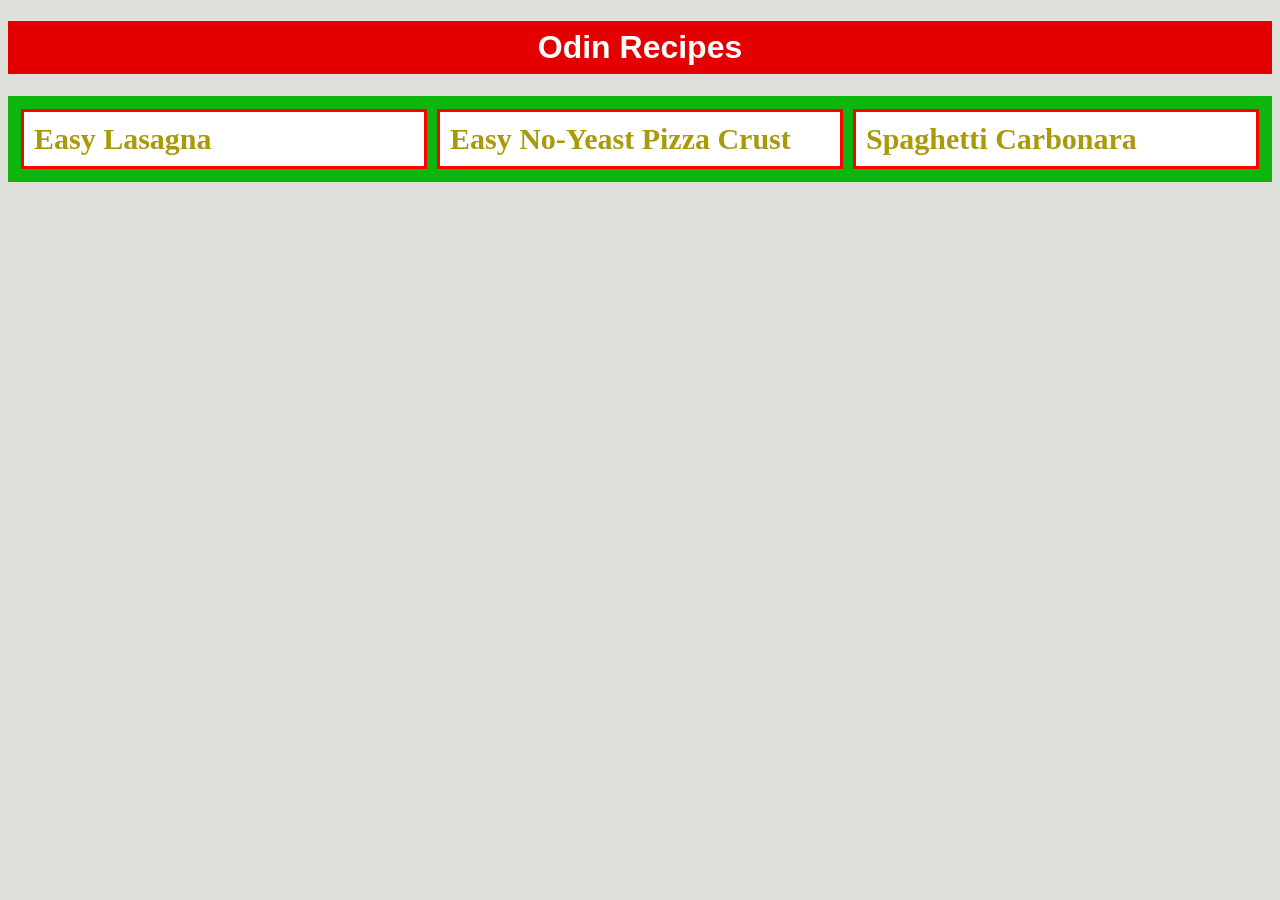
<file: index.html>
<!DOCTYPE html>
<html lang="en">
<head>
    <meta charset="UTF-8">
    <meta name="viewport" content="width=device-width, initial-scale=1.0">
    <link rel="stylesheet" href="style.css">
    <title>Odin Recipes</title>
</head>
<body>
    <h1 class="title">Odin Recipes</h1>
    <ul class="navigation">
      <li><a href="recipes/lasagna.html">Easy Lasagna</a></li>
      <li><a href="recipes/pizza.html">Easy No-Yeast Pizza Crust</a></li>
      <li><a href="recipes/spaghetti-carbonara.html">Spaghetti Carbonara</a></li>
    </ul>
</body>
</html>
</file>
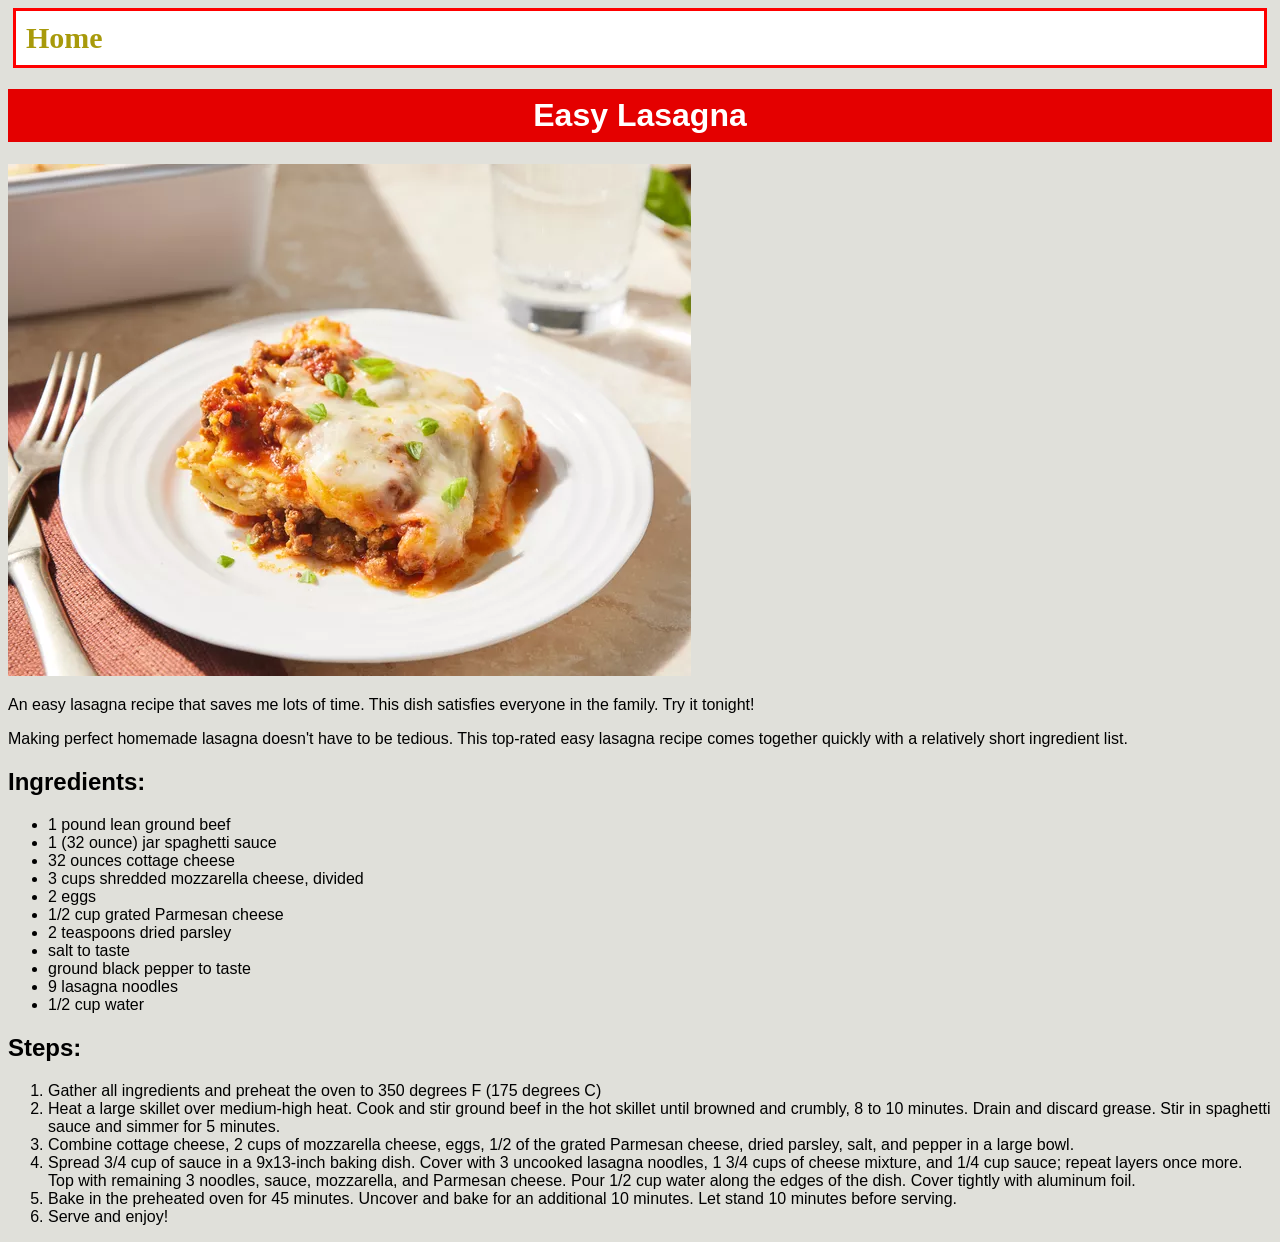
<file: recipes/lasagna.html>
<!DOCTYPE html>
<html lang="en">
<head>
    <meta charset="UTF-8">
    <meta name="viewport" content="width=device-width, initial-scale=1.0">
    <link rel="stylesheet" href="../style.css">
    <title>Easy Lasagna</title>
</head>
<body>
    <a href="../index.html">Home</a>
    <h1 class="title">Easy Lasagna</h1>
    <img src="../images/lasagna.png" alt="Lasagna">
    <p>
        An easy lasagna recipe that saves me lots of time. 
        This dish satisfies everyone in the family. Try it tonight!
    </p>
    <p>
        Making perfect homemade lasagna doesn't have to be tedious. 
        This top-rated easy lasagna recipe comes together quickly with a relatively short ingredient list.
    </p>
    <h2>Ingredients:</h2>
    <ul>
        <li>1 pound lean ground beef</li>
        <li>1 (32 ounce) jar spaghetti sauce</li>
        <li>32 ounces cottage cheese</li>
        <li>3 cups shredded mozzarella cheese, divided</li>
        <li>2 eggs</li>
        <li>1/2 cup grated Parmesan cheese</li>
        <li>2 teaspoons dried parsley</li>
        <li>salt to taste</li>
        <li>ground black pepper to taste</li>
        <li>9 lasagna noodles</li>
        <li>1/2 cup water</li>
    </ul>
    <h2>Steps:</h2>
    <ol>
        <li>
            Gather all ingredients and preheat the oven to 350 degrees F (175 degrees C)
        </li>
        <li> 
            Heat a large skillet over medium-high heat. 
            Cook and stir ground beef in the hot skillet until browned and crumbly,
            8 to 10 minutes.
            Drain and discard grease.
            Stir in spaghetti sauce and simmer for 5 minutes. 
        </li>
        <li>
            Combine cottage cheese, 2 cups of mozzarella cheese, eggs, 1/2 of the grated Parmesan cheese,
            dried parsley, salt, and pepper in a large bowl.
        </li>
        <li>
            Spread 3/4 cup of sauce in a 9x13-inch baking dish. 
            Cover with 3 uncooked lasagna noodles, 1 3/4 cups of cheese mixture,
            and 1/4 cup sauce; repeat layers once more. 
            Top with remaining 3 noodles, sauce, mozzarella, and Parmesan cheese.
            Pour 1/2 cup water along the edges of the dish.
            Cover tightly with aluminum foil.
        </li>
        <li>
            Bake in the preheated oven for 45 minutes. Uncover and bake for an additional 10 minutes.
            Let stand 10 minutes before serving.
        </li>
        <li>
            Serve and enjoy!
        </li>
    </ol>
</body>
</html>
</file>
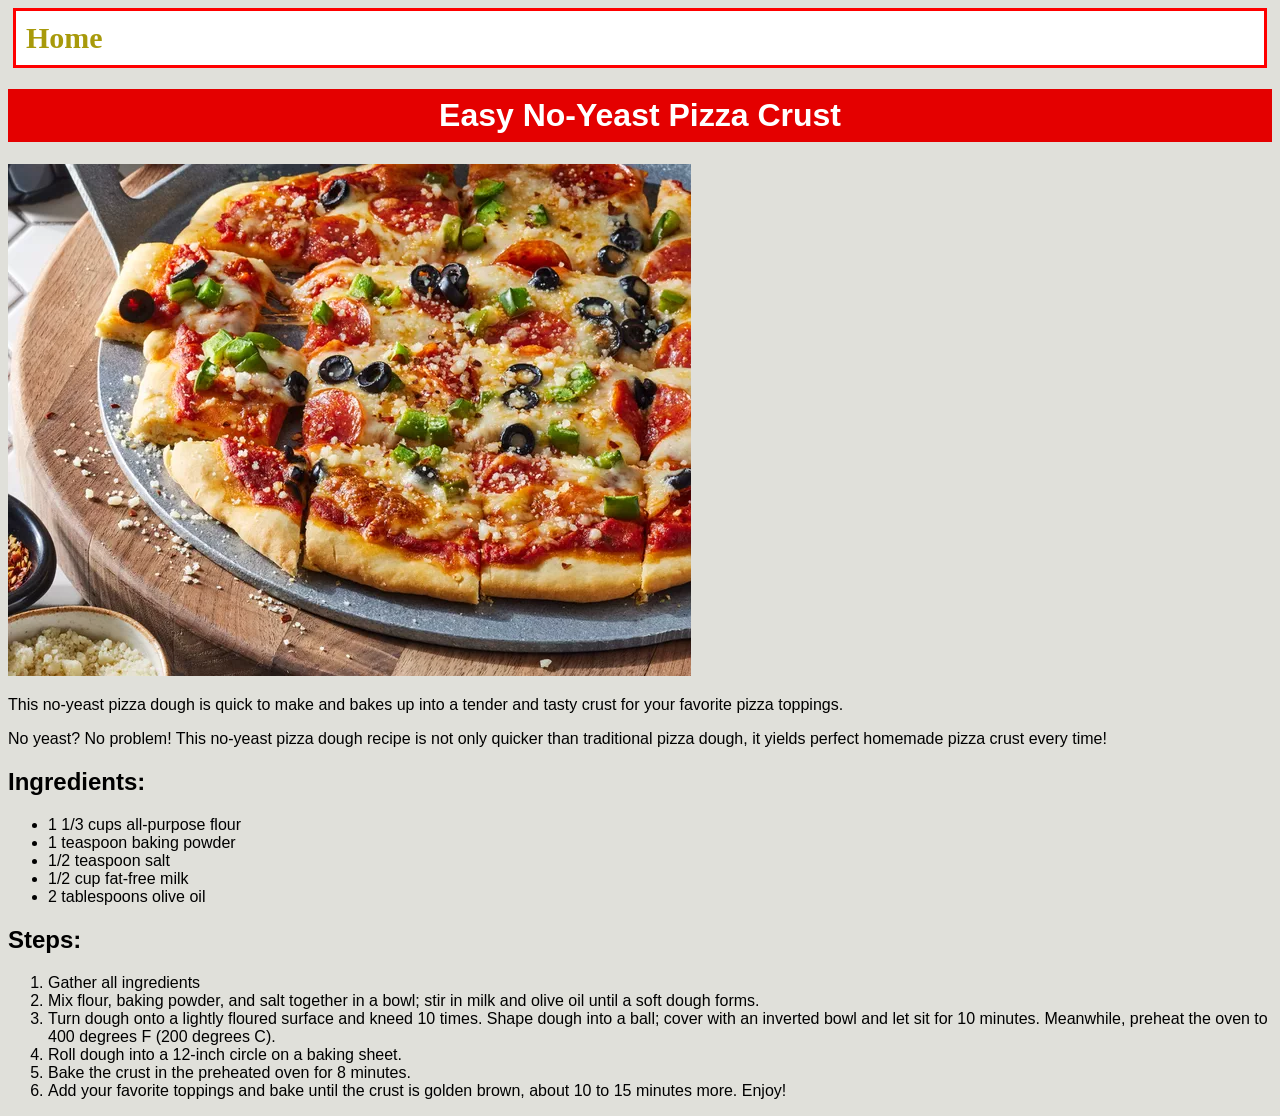
<file: recipes/pizza.html>
<!DOCTYPE html>
<html lang="en">
<head>
    <meta charset="UTF-8">
    <meta name="viewport" content="width=device-width, initial-scale=1.0">
    <link rel="stylesheet" href="../style.css">
    <title>Easy No-Yeast Pizza Crust</title>
</head>
<body>
    <a href="../index.html">Home</a>
    <h1 class="title">Easy No-Yeast Pizza Crust</h1>
    <img src="../images/pizza.png" alt="Pizza">
    <p>
        This no-yeast pizza dough is quick to make and bakes up into a tender and tasty crust for your favorite pizza toppings.
    </p>
    <p>
        No yeast? No problem! This no-yeast pizza dough recipe is not only quicker than traditional pizza dough,
        it yields perfect homemade pizza crust every time!
    </p>
    <h2>Ingredients:</h2>
    <ul>
        <li>1 1/3 cups all-purpose flour</li>
        <li>1 teaspoon baking powder</li>
        <li>1/2 teaspoon salt</li>
        <li>1/2 cup fat-free milk</li>
        <li>2 tablespoons olive oil</li>
    </ul>
    <h2>Steps:</h2>
    <ol>
        <li>Gather all ingredients</li>
        <li>
            Mix flour, baking powder, and salt together in a bowl;
            stir in milk and olive oil until a soft dough forms.
        </li>
        <li>
            Turn dough onto a lightly floured surface and kneed 10 times.
            Shape dough into a ball; cover with an inverted bowl and let sit for 10 minutes.
            Meanwhile, preheat the oven to 400 degrees F (200 degrees C).
        </li>
        <li>
            Roll dough into a 12-inch circle on a baking sheet.
        </li>
        <li>
            Bake the crust in the preheated oven for 8 minutes.
        </li>
        <li>
            Add your favorite toppings and bake until the crust is golden brown,
            about 10 to 15 minutes more. Enjoy!
        </li>
    </ol>
</body>
</html>
</file>
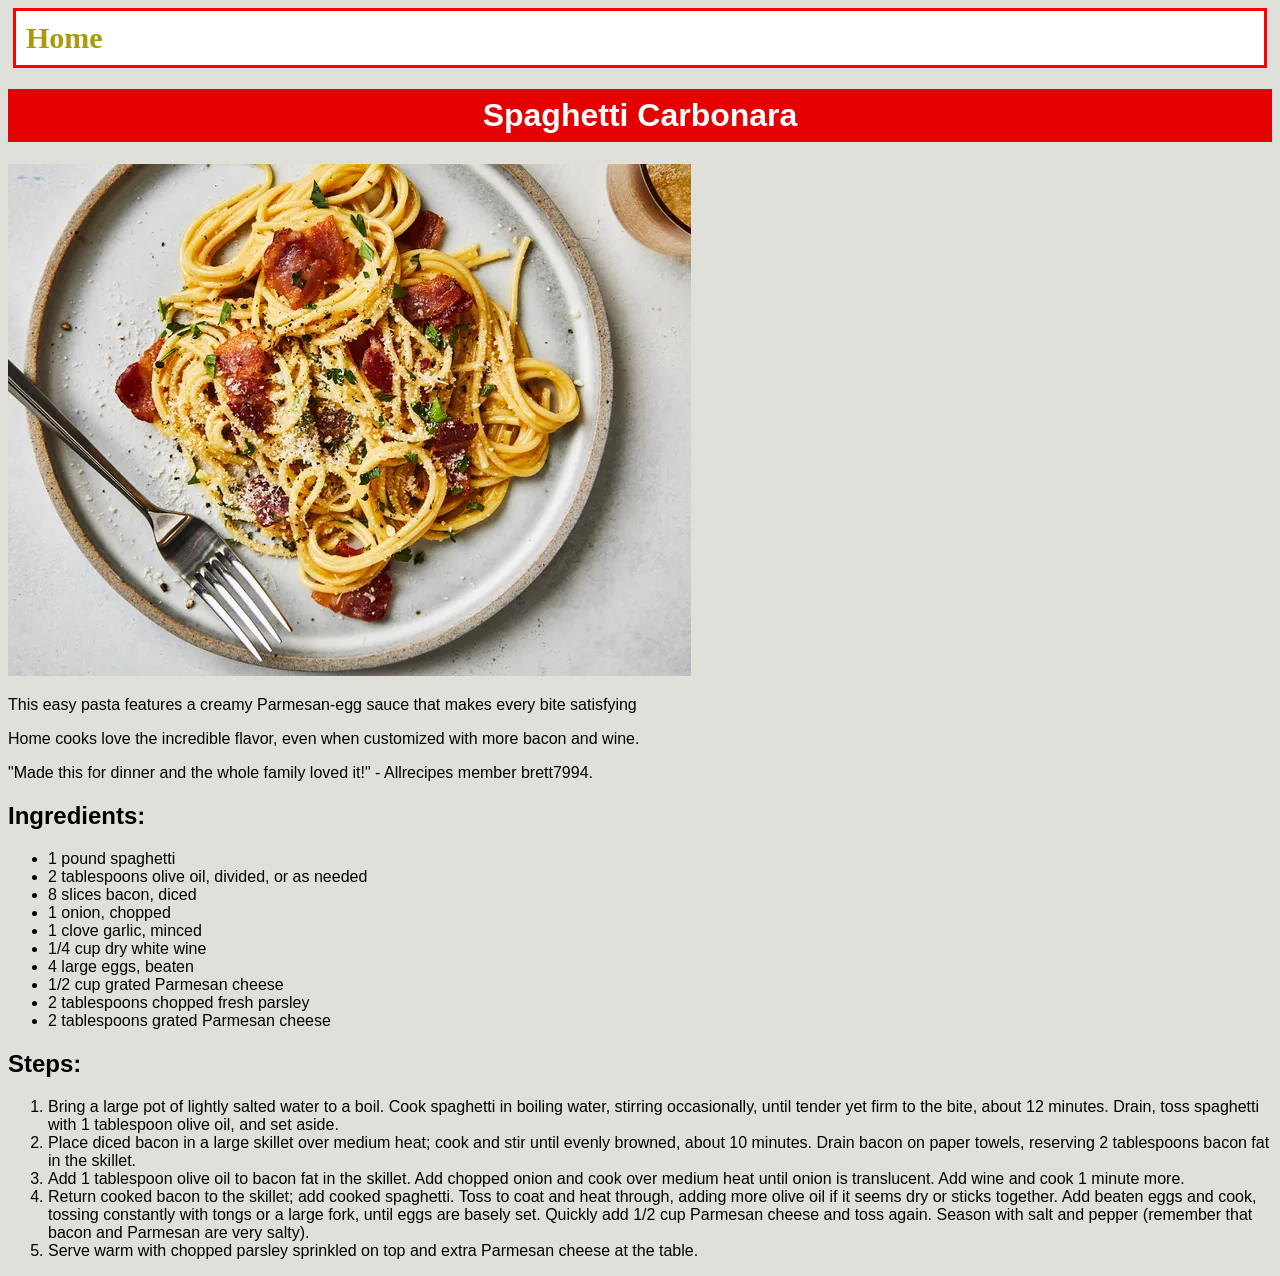
<file: recipes/spaghetti-carbonara.html>
<!DOCTYPE html>
<html lang="en">
<head>
    <meta charset="UTF-8">
    <meta name="viewport" content="width=device-width, initial-scale=1.0">
    <link rel="stylesheet" href="../style.css">
    <title>Spaghetti Carbonara</title>
</head>
<body>
    <a href="../index.html">Home</a>
    <h1 class="title">Spaghetti Carbonara</h1>
    <img src="../images/spaghetti-carbonara.png" alt="Spaghetti Carbonara">
    <p>
        This easy pasta features a creamy Parmesan-egg sauce that makes every bite satisfying
    </p>
    <p>
        Home cooks love the incredible flavor, even when customized with more bacon and wine.
    </p>
    <p>
        "Made this for dinner and the whole family loved it!" - Allrecipes member brett7994.
    </p>
    <h2>Ingredients:</h2>
    <ul>
        <li>1 pound spaghetti</li>
        <li>2 tablespoons olive oil, divided, or as needed</li>
        <li>8 slices bacon, diced</li>
        <li>1 onion, chopped</li>
        <li>1 clove garlic, minced</li>
        <li>1/4 cup dry white wine</li>
        <li>4 large eggs, beaten</li>
        <li>1/2 cup grated Parmesan cheese</li>
        <li>2 tablespoons chopped fresh parsley</li>
        <li>2 tablespoons grated Parmesan cheese</li>
    </ul>
    <h2>Steps:</h2>
    <ol>
        <li>
            Bring a large pot of lightly salted water to a boil. 
            Cook spaghetti in boiling water, stirring occasionally, until tender yet firm to the bite,
            about 12 minutes. Drain, toss spaghetti with 1 tablespoon olive oil, and set aside.
        </li>
        <li>
            Place diced bacon in a large skillet over medium heat; cook and stir until evenly browned,
            about 10 minutes. Drain bacon on paper towels, reserving 2 tablespoons bacon fat in the skillet.
        </li>
        <li>
            Add 1 tablespoon olive oil to bacon fat in the skillet. Add chopped onion and cook over medium heat until onion is translucent.
            Add wine and cook 1 minute more.
        </li>
        <li>
            Return cooked bacon to the skillet;
            add cooked spaghetti. Toss to coat and heat through,
            adding more olive oil if it seems dry or sticks together.
            Add beaten eggs and cook, tossing constantly with tongs or a large fork,
            until eggs are basely set. Quickly add 1/2 cup Parmesan cheese and toss again. Season with salt and pepper
            (remember that bacon and Parmesan are very salty).
        </li>
        <li>
            Serve warm with chopped parsley sprinkled on top and extra Parmesan cheese at the table.
        </li>
    </ol>
</body>
</html>
</file>
<file: style.css>
body {
    font-family: Arial, Helvetica, sans-serif;
    background-color: rgb(224, 224, 218)
}

.title {
    padding: 8px;
    text-align: center;
    background-color: rgb(228, 0, 0);
    color: white;
}

.navigation {
    list-style: none;
    margin: 0;
    background-color: rgb(12, 182, 12);
    padding: 8px;
    display: flex;
}

.navigation li {
    flex: 1;
}

a {
    border: 3px solid rgb(288, 0, 0);
    font-size: 30px;
    font-family: "Brush Script MT", cursive;
    font-weight: bold;
    color: rgb(168, 154, 11);
    display: block;
    background-color: white;
    padding: 10px 10px;
    text-decoration: none;
    margin: 5px;
    
}

a:hover {
    background-color: grey;
    color: white;

}
</file>
